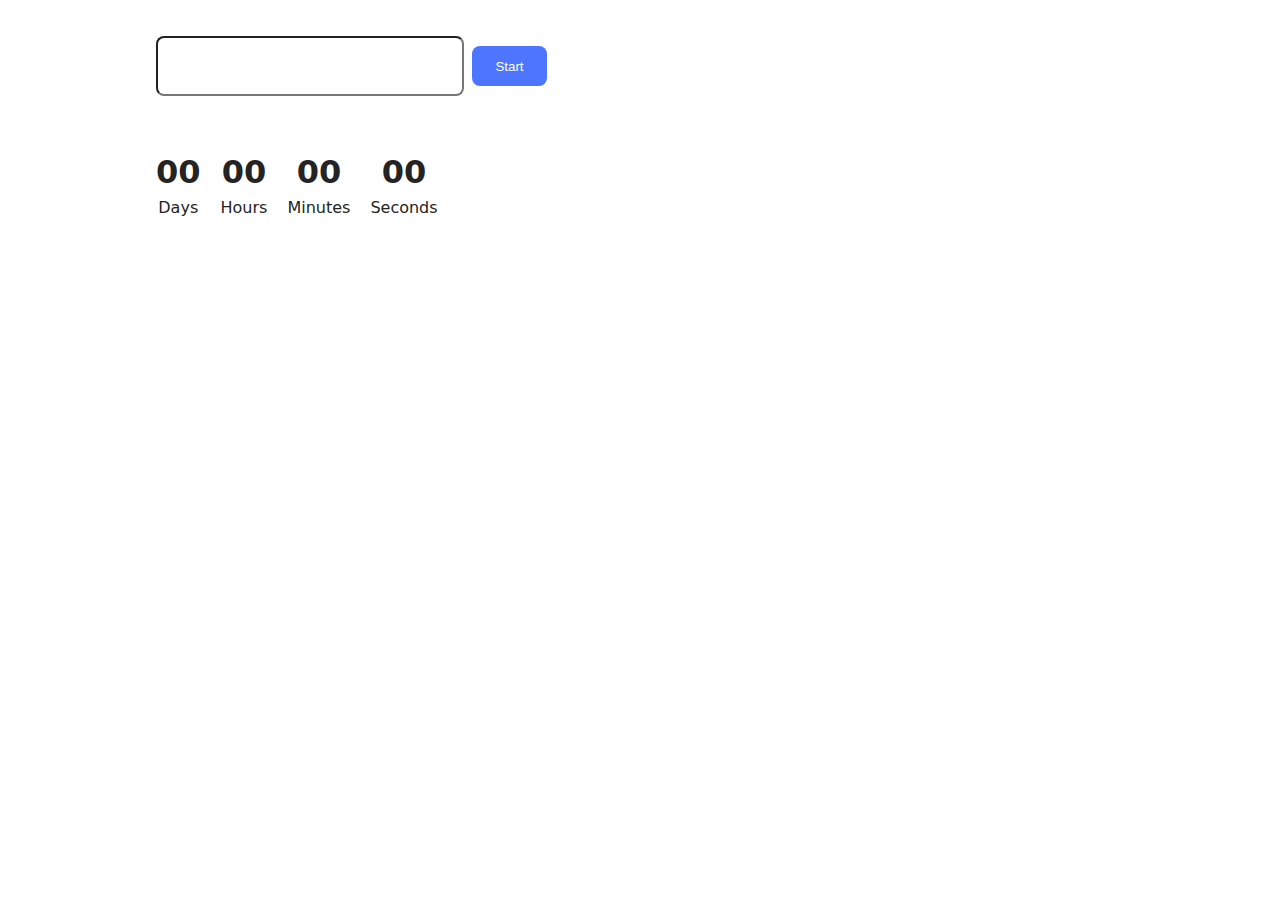
<file: src/1-timer.html>
<!DOCTYPE html>
<html lang="en">
<head>
  <meta charset="UTF-8">
  <meta name="viewport" content="width=device-width, initial-scale=1.0">
  <title>Document</title>

  <link rel="stylesheet" href="./css/styles.css"/>

</head>
<body>

<div class="input-wrapper">
  <input type="text" id="datetime-picker" />
  <button type="button" data-start>Start</button>
</div>
  
  <div class="timer">
    <div class="field">
      <span class="value" data-days>00</span>
      <span class="label">Days</span>
    </div>
    <div class="field">
      <span class="value" data-hours>00</span>
      <span class="label">Hours</span>
    </div>
    <div class="field">
      <span class="value" data-minutes>00</span>
      <span class="label">Minutes</span>
    </div>
    <div class="field">
      <span class="value" data-seconds>00</span>
      <span class="label">Seconds</span>
    </div>
  </div>

  <script type="module" src="./js/1-timer.js"></script>

</body>
</html>
</file>
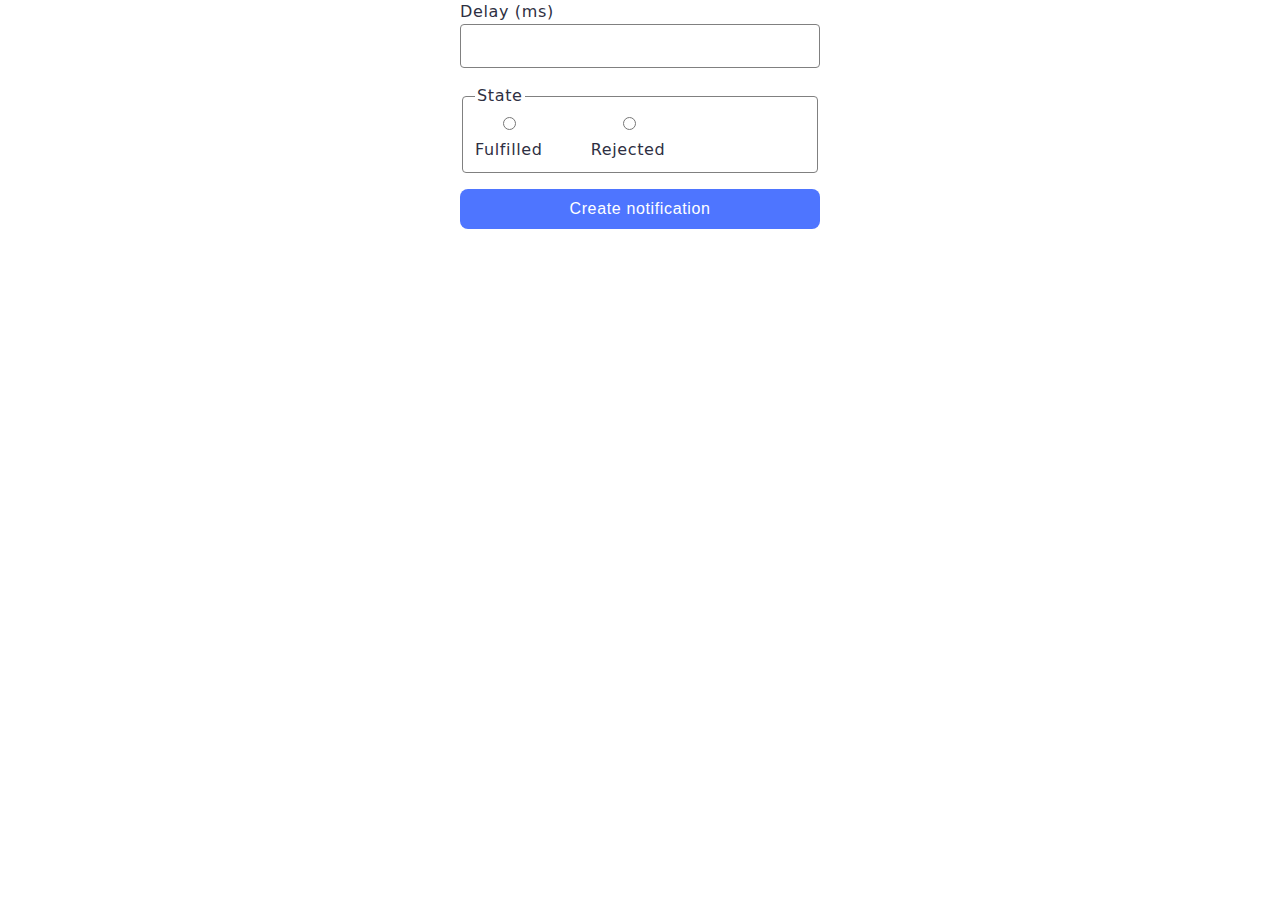
<file: src/2-snackbar.html>
<!DOCTYPE html>
<html lang="en">
<head>
  <meta charset="UTF-8">
  <meta name="viewport" content="width=device-width, initial-scale=1.0">
  <title>Document</title>

  <link rel="stylesheet" href="./css/styles.css" />

</head>
<body>
  <form class="form">
    <label>
      Delay (ms)
      <input type="number" name="delay" required />
    </label>
  
    <fieldset>
      <legend>State</legend>
      <label>
        <input type="radio" name="state" value="fulfilled" required />
        Fulfilled
      </label>
      <label>
        <input type="radio" name="state" value="rejected" required />
        Rejected
      </label>
    </fieldset>
  
    <button type="submit" class="button">Create notification</button>
    </form>

    <script type="module" src="./js/2-snackbar.js"></script>

  </body>
</html>
</file>
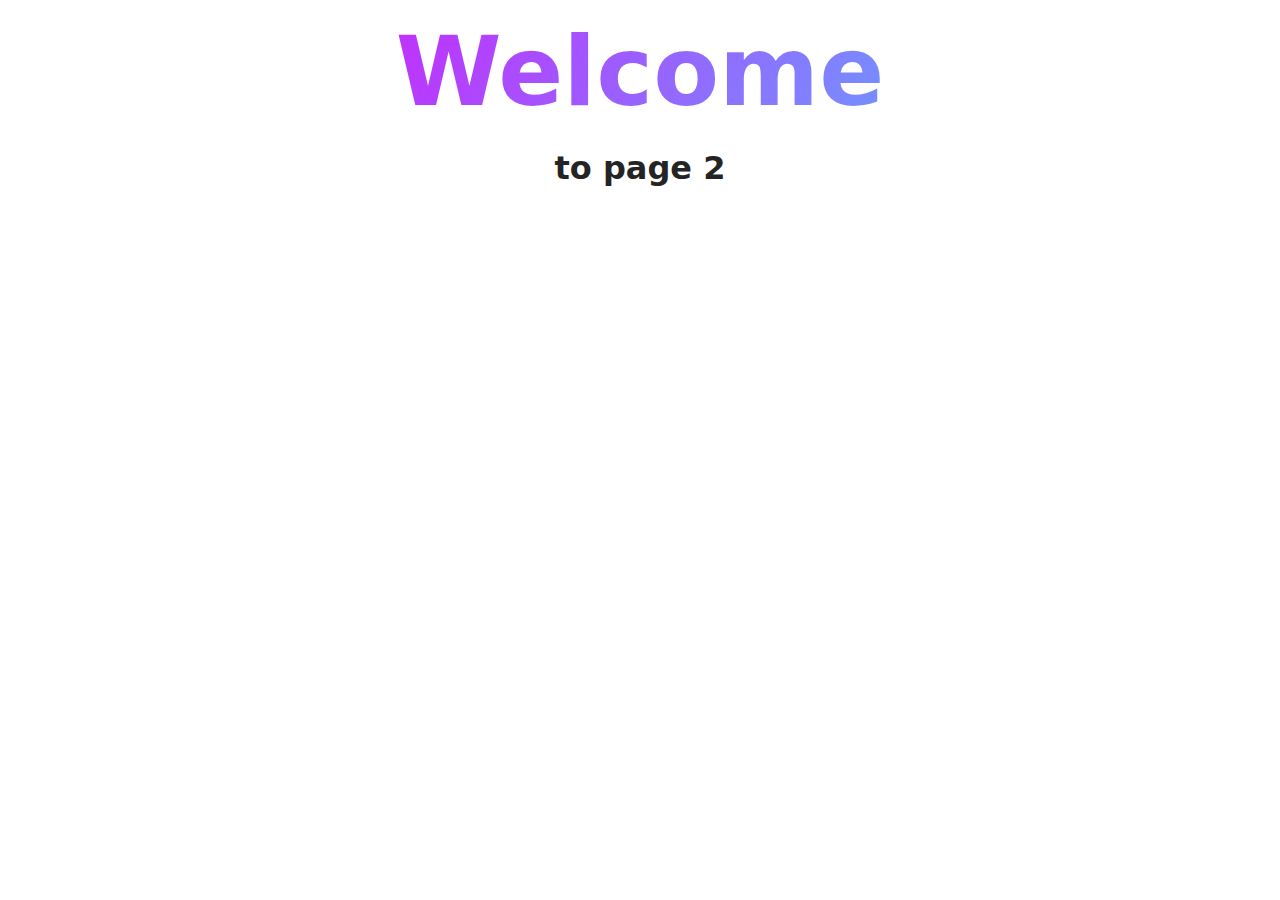
<file: src/page-2.html>
<!DOCTYPE html>
<html lang="en">
  <head>
    <meta charset="UTF-8" />
    <meta http-equiv="X-UA-Compatible" content="IE=edge" />
    <meta name="viewport" content="width=device-width, initial-scale=1.0" />
    <title>Page 2</title>
    <link rel="stylesheet" href="./css/styles.css" />
  </head>
  <body>
    <load
      src="./partials/header.html"
      icon-path="./img/sprite.svg#logo"
      highlight-act="active"
    />

    <main>
      <div class="container">
        <h1 class="main-title">
          <span class="main-title-gradient">Welcome</span> to page 2
        </h1>
        <load src="./partials/back-link.html" />
      </div>
    </main>

    <load src="./partials/footer.html" />
  </body>
</html>
</file>
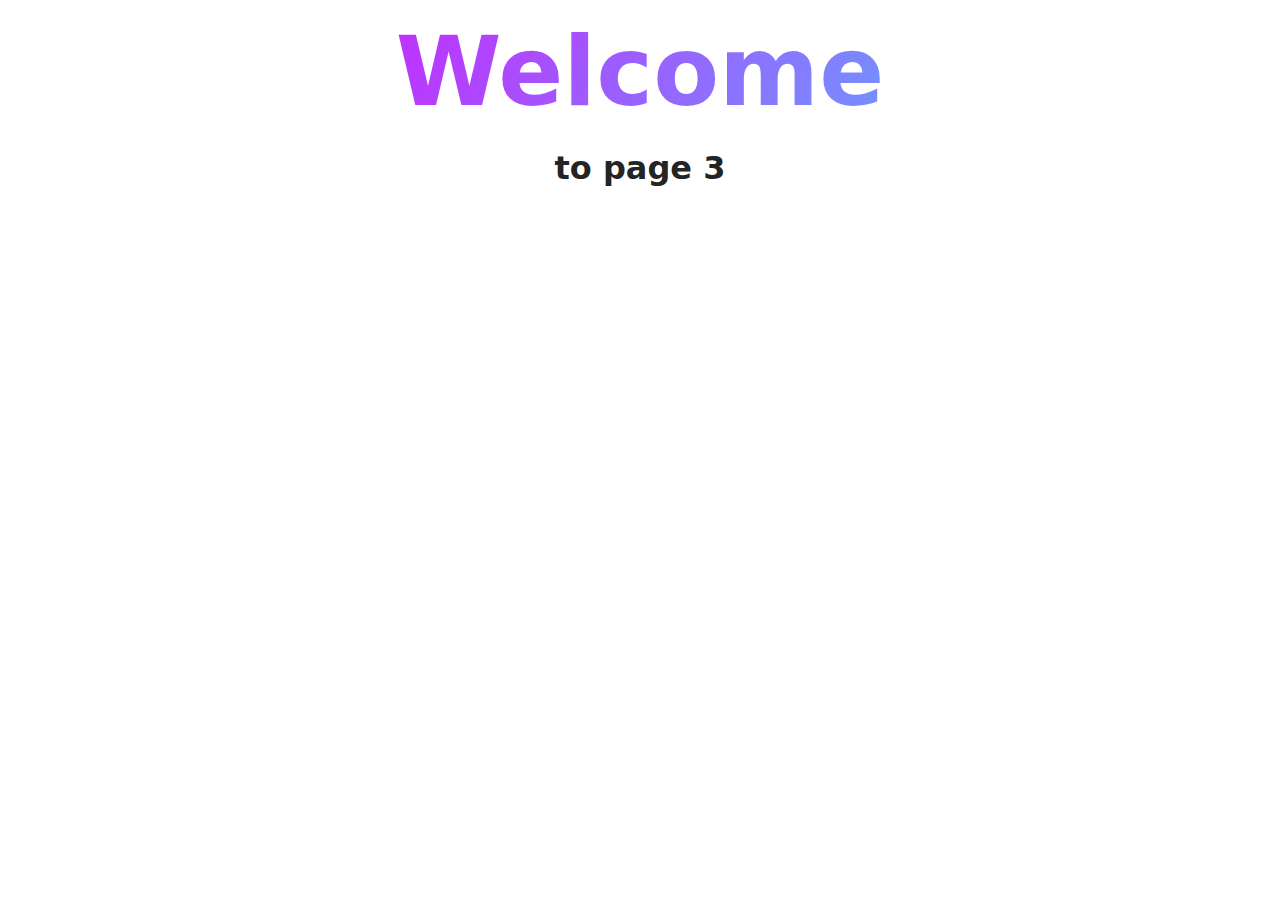
<file: src/page-3.html>
<!DOCTYPE html>
<html lang="en">
  <head>
    <meta charset="UTF-8" />
    <meta http-equiv="X-UA-Compatible" content="IE=edge" />
    <meta name="viewport" content="width=device-width, initial-scale=1.0" />
    <title>Page 3</title>
    <link rel="stylesheet" href="./css/styles.css" />
  </head>
  <body>
    <load
      src="./partials/header.html"
      icon-path="./img/sprite.svg#logo"
      highlight-curr="active"
    />

    <main>
      <div class="container">
        <h1 class="main-title">
          <span class="main-title-gradient">Welcome</span> to page 3
        </h1>
        <load src="./partials/back-link.html" />
      </div>
    </main>

    <load src="./partials/footer.html" />
  </body>
</html>
</file>
<file: src/css/styles.css>
/**
  |============================
  | include css partials with
  | default @import url()
  |============================
*/
/* Common styles */
@import url('./reset.css');
@import url('./base.css');
@import url('./container.css');
@import url('./animations.css');

/* Sections style */
@import url('./header.css');
@import url('./vite-promo.css');
@import url('./badges.css');
@import url('./back-link.css');
@import url('./footer.css');

.input-wrapper {
  display: flex;
  gap: 8px;
  align-items: center;
  margin-bottom: 32px;
  margin-top: 36px;
  margin-left: 156px;
}

#datetime-picker {
  display: flex;
  align-items: flex-start;
  justify-content: flex-start;
  flex-direction: row;
  gap: 8px;
  width: 272px;
  height: 40px;
  font-family: "Montserrat", sans-serif;
    font-weight: 400;
    font-size: 16px;
    line-height: 1.5;
    letter-spacing: 0.04em;
    color: #2e2f42;
    padding: 8px 16px;
    border-radius: 8px;
    border: 1px solid 808080;
    transition: background-color 0.3s ease;
}

#datetime-picker:hover {
    border-color: #DADADA;
}

#datetime-picker:active {
  border-color: #4E75FF;
}

#datetime-picker:disabled {
   border-color: #808080;
  background-color: #fafafa;
  cursor: not-allowed;
}

button {
  display: flex;
  align-items: center;
  justify-content: center;
  flex-direction: row;
  gap: 10px;
  border-radius: 8px;
  padding: 8px 16px;
  width: 75px;
  height: 40px;
  background-color: #4E75FF;
  color: #FFFFFF;
  border: none;
  cursor: pointer;
  transition: background-color 0.3s ease;
}

button:hover {
  background-color: #6C8CFF;
  color: #FFFFFF;
}

button:disabled {
  background-color: #cfcfcf;
  color: #989898;
  cursor: not-allowed;
}

.timer {
  display: flex;
  gap: 20px;
  margin-top: 20px;
  margin-left: 156px;
}

.field {
  text-align: center;
}

.value {
  font-size: 2rem;
  font-weight: bold;
}

.label {
  display: block;
  font-size: 1rem;
}

.button {
  width: 360px;
  height: 40px;
  
 font-weight: 400;
    font-size: 16px;
    line-height: 1.5;
    letter-spacing: 0.04em;
}

.form {
  display: flex;
  flex-direction: column;
  gap: 16px;
  width: 360px;
  border-radius: 8px;
  margin: 0 auto;
}

.form label {
    font-weight: 400;
    font-size: 16px;
    line-height: 1.5;
    letter-spacing: 0.04em;
    color: #2e2f42;
    display: flex;
    flex-direction: column;
  
}

input[type='number'] {
  border: 1px solid #808080;
  border-radius: 4px;
  height: 40px;
  transition: border-color 0.3s;
}

input[type='number']:hover {
  border-color: #000;
}

input[type='number']:active {
  border-color: #4E75FF;
}

fieldset {
  border-radius: 4px;
  display: flex;
  flex-direction: row;
    align-items: center;
  gap: 48px;
  border: 1px solid #808080;
}

fieldset:hover,
:focus {
  border-color: #000;
}

legend {
    font-weight: 400;
    font-size: 16px;
    line-height: 1.5;
    letter-spacing: 0.04em;
    color: #2e2f42;
    
}

fieldset label {
  display: flex;
    align-items: center;
    gap: 8px;
    font-weight: 400;
    font-size: 16px;
    line-height: 1.5;
    letter-spacing: 0.04em;
    color: #2e2f42;
}
</file>
